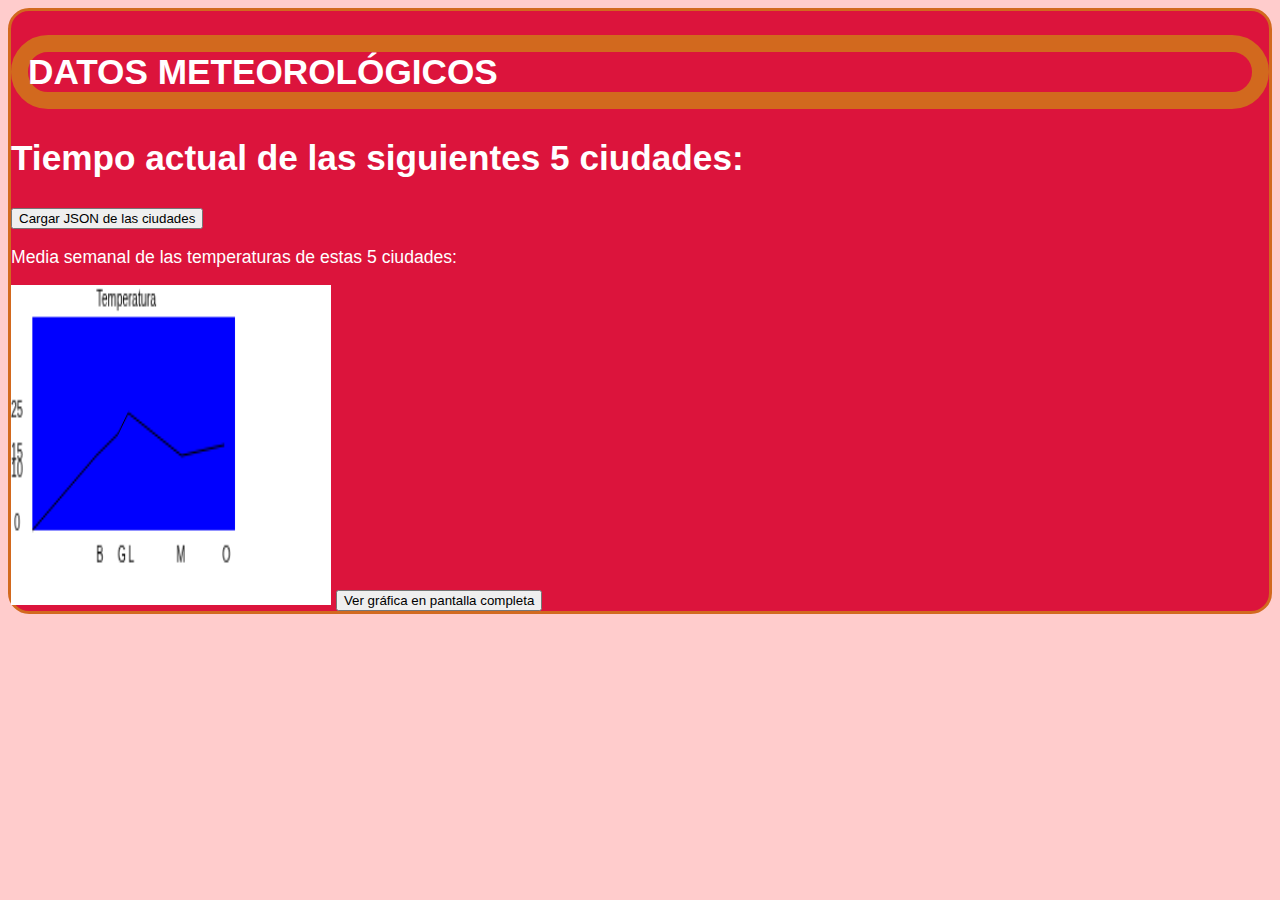
<file: index.html>
<!DOCTYPE HTML>

<html lang="es">
<head>
    <!--Datos que describen el documento-->
    <meta charset="UTF-8">
    <!--Metadatos de los documentos HTML5-->
    <meta name ="author" content ="Sara Lamuño" >
    <meta name ="description" content ="Ejercicio 8 de JQuery" >
    <meta name ="keywords" content ="Calculadora, más, menos, por,entre" >

    <meta name ="viewport" content ="width=device-width, initial-scale=1.0" >

    <script src="https://ajax.googleapis.com/ajax/libs/jquery/3.6.0/jquery.min.js"></script>
    <script src = "Ejercicio14.js" ></script>
    

    <title>Tiempo meteorológico</title>
    <!--Añadir el elemento link de enlace a la hoja de estilo dento del <head> del documento html-->
   
     
    <link rel="stylesheet" type="text/css" href="Ejercicio14.css">

</head>

<body onload="can.dibujaGrafica();">

 <main>
    <h1>DATOS METEOROLÓGICOS</h1>

    <h2>Tiempo actual de las siguientes 5 ciudades: </h2>



    <button onclick= ciudades.verCiudades()>Cargar JSON de las ciudades</button>

    <p>Media semanal de las temperaturas de estas 5 ciudades:</p>
    <canvas id = "graf"></canvas>
    <button onclick= can.verEnPantallaCompleta()>Ver gráfica en pantalla completa</button>
 </main>

 


</body> 

</html>
</file>
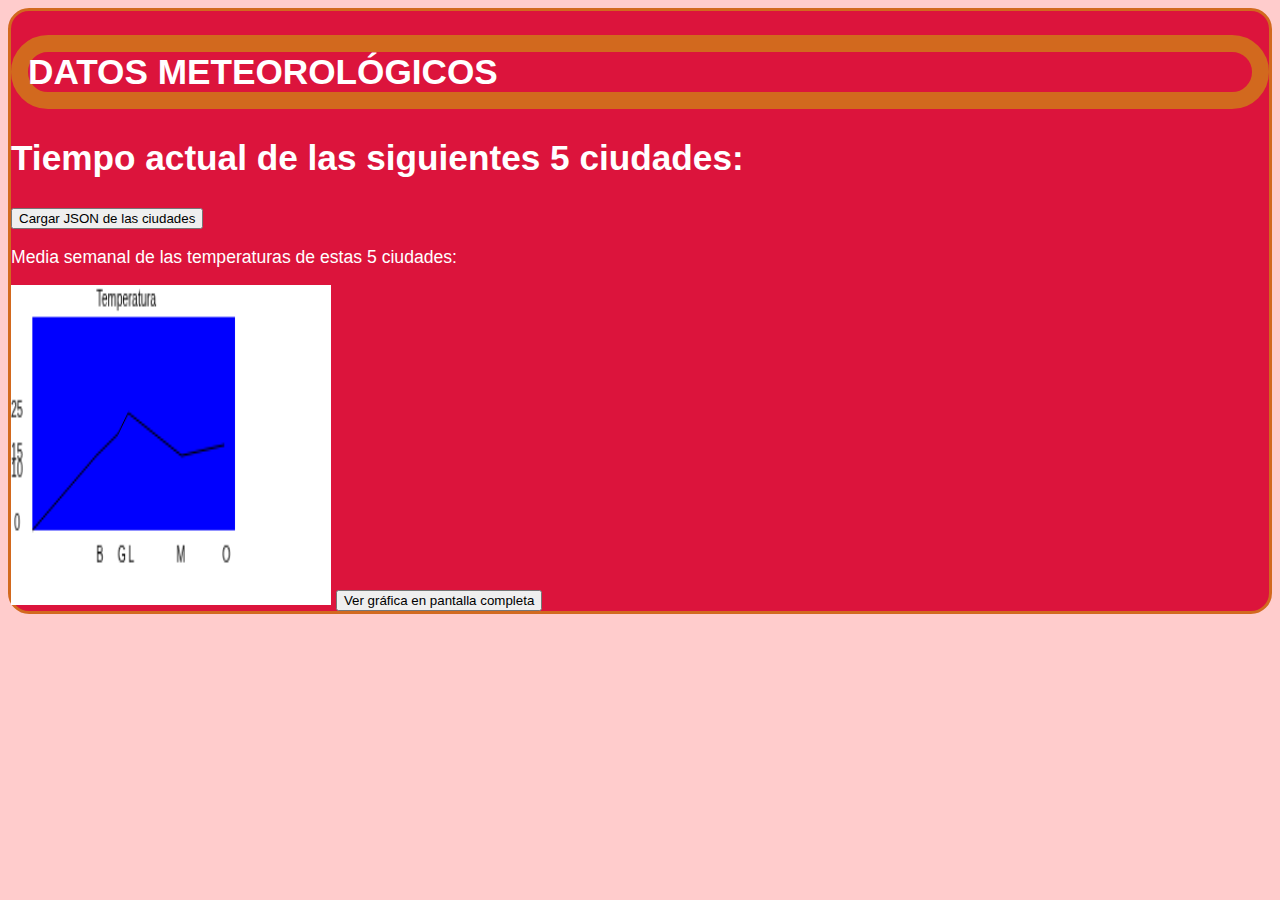
<file: Ejercicio14.html>
<!DOCTYPE HTML>

<html lang="es">
<head>
    <!--Datos que describen el documento-->
    <meta charset="UTF-8">
    <!--Metadatos de los documentos HTML5-->
    <meta name ="author" content ="Sara Lamuño" >
    <meta name ="description" content ="Ejercicio 8 de JQuery" >
    <meta name ="keywords" content ="Calculadora, más, menos, por,entre" >

    <meta name ="viewport" content ="width=device-width, initial-scale=1.0" >

    <script src="https://ajax.googleapis.com/ajax/libs/jquery/3.6.0/jquery.min.js"></script>
    <script src = "Ejercicio14.js" ></script>
    

    <title>Tiempo meteorológico</title>
    <!--Añadir el elemento link de enlace a la hoja de estilo dento del <head> del documento html-->
   
     
    <link rel="stylesheet" type="text/css" href="Ejercicio14.css">

</head>

<body onload="can.dibujaGrafica();">

 <main>
    <h1>DATOS METEOROLÓGICOS</h1>

    <h2>Tiempo actual de las siguientes 5 ciudades: </h2>



    <button onclick= ciudades.verCiudades()>Cargar JSON de las ciudades</button>

    <p>Media semanal de las temperaturas de estas 5 ciudades:</p>
    <canvas id = "graf"></canvas>
    <button onclick= can.verEnPantallaCompleta()>Ver gráfica en pantalla completa</button>
 </main>

 


</body> 

</html>
</file>
<file: Ejercicio14.css>
/**********************************************
    Sara L. - UO283706
    Descripcion de los estilos
    Estilo para la página principal del sitio web
**********************************************/
/*Especificidad:(0,0,1) A=0 B=0 C=1*/
body{
    font-family: Verdana, Geneva, Tahoma, sans-serif;
    background-color: rgb(255, 204, 204);
    color: white;
}

canvas{
    background-color: white;
    color: black;
    width: 25vw;
    height: 25vw;
}

/*Especificidad:(0,0,1) A=0 B=0 C=1*/
h1{
    border-style: solid;
    border-color: chocolate;
    border-radius: 1.2em;
    border-width: 0.5em ;
    background-color: crimson;
    color: white; 
}

main{
    background-color: crimson;
    color: white;
    font-size: 1.1em;
    border-style: solid;
    border-color: chocolate;
    border-radius: 1.2em;
}

/*Especificidad:(0,0,1) A=0 B=0 C=1*/
header{
    font:bold;
    font-size: 2.7em;
    background-color: rgb(239, 129, 51);
    color:black;
    border-style: groove;
    border-color: chocolate;
    border-width: 0.5em ; 
    font-family: 'Gill Sans', 'Gill Sans MT', Calibri, 'Trebuchet MS', sans-serif;
}

/*Especificidad:(0,0,1) A=0 B=0 C=1*/
nav{
    background-color: crimson;
    color: white;
    font-size: 1.1em;
    border-style: solid;
    border-color: chocolate;
    border-radius: 1.2em;
   
}

/*Especificidad:(0,0,1) A=0 B=0 C=1*/
p{
    background-color: crimson;
    color: white;
}

/*Especificidad:(0,0,1) A=0 B=0 C=1*/
aside{
    border-style: solid;
    border-color: chocolate;
    background-color: crimson;
    color: white;
    border-width: 0.5em ; 
    border-radius: 1.2em;
    
}

/*Especificidad:(0,0,1) A=0 B=0 C=1*/
footer{
    font:italic;
    background-color: crimson;
    color:white;
    border-style: solid;
    border-color: chocolate;
    border-width: 0.5em ; 
}

/*Especificidad:(0,0,1) A=0 B=0 C=1*/
a{
    color: white;
    background-color: crimson;
}

/*Especificidad:(0,0,1) A=0 B=0 C=1*/
address{
    color: white;
    font-style: italic;
    background-color: crimson;
}

/*Especificidad:(0,0,1) A=0 B=0 C=1*/
form{
    background-color: crimson;
    color: white;
}

/*Especificidad:(0,0,1) A=0 B=0 C=1*/
table{
    background-color: crimson;
    color: white;
}

/*Especificidad:(0,0,1) A=0 B=0 C=1*/
video{
    height: 30vw;
    width: 45vw;
}

/*Especificidad:(0,0,1) A=0 B=0 C=1*/
h2{
    font-size: 2em;
    background-color: crimson;
    color: white;
}

/*Especificidad:(0,0,2) A=0 B=0 C=2*/
nav a {
    color: white;
    background-color: crimson;
}

/*Especificidad:(0,0,2) A=0 B=0 C=2*/
form button {
    font-size: 1.5em;
}

/*Especificidad:(0,0,2) A=0 B=0 C=2*/
address a{
    color: white;
    background-color: crimson;

}

/*Especificidad:(0,0,1) A=0 B=0 C=2*/
aside a{
    color: white;
    background-color: crimson;
}

/*Especificidad:(0,0,2) A=0 B=0 C=2*/
section img {
    border-radius: 1em;
}

/*Especificidad:(0,0,3) A=0 B=0 C=3*/
section picture img{
    height: 20vw;
    width: 35vw;
}

/*Especificidad:(0,0,3) A=0 B=0 C=3*/
footer picture img {
    border-radius: 0.4em;
    height: 5vh;
    width: 5vh;
}
</file>
